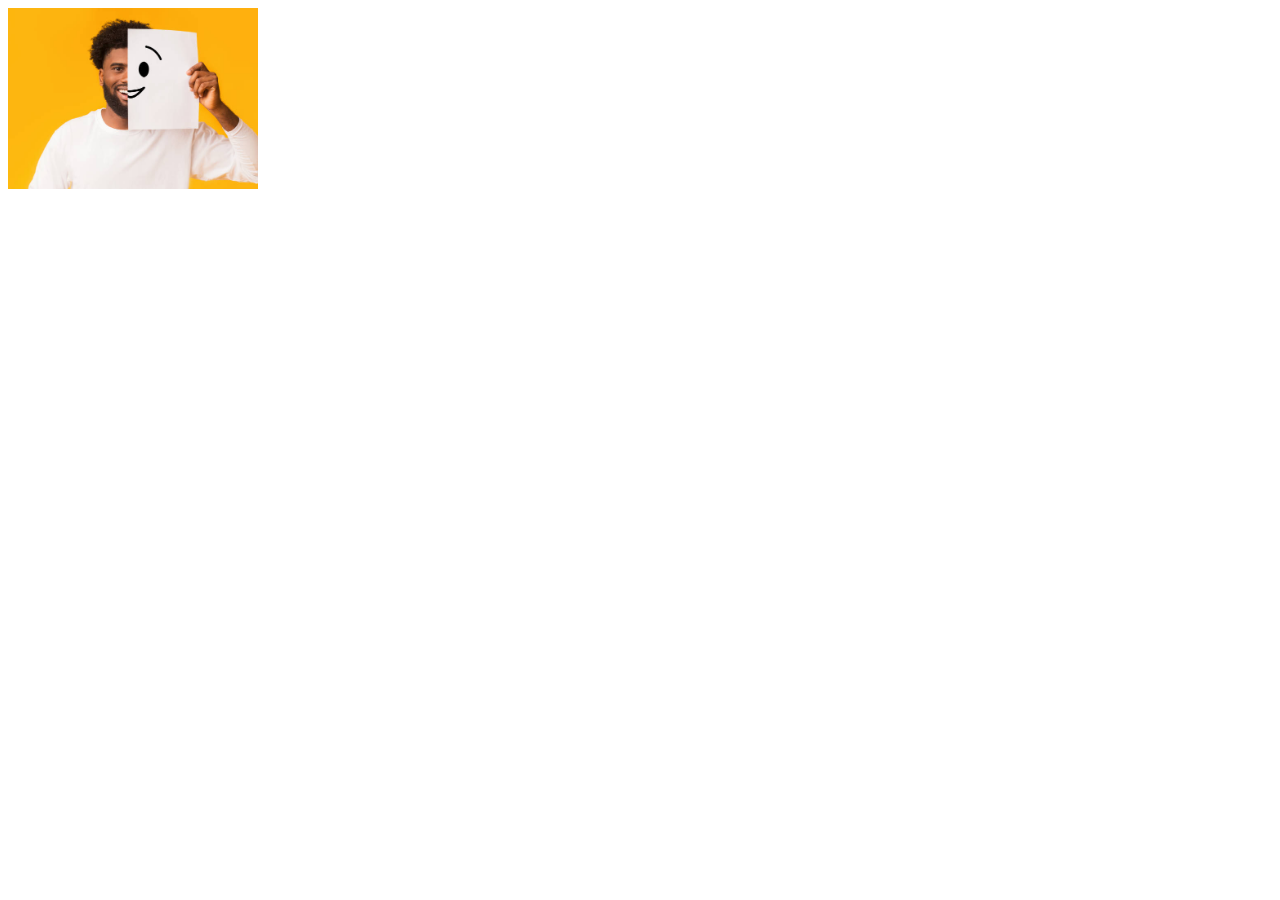
<file: index.html>
<!DOCTYPE html>
<html lang="en">

<head>
    <meta charset="UTF-8">
    <meta name="viewport" content="width=device-width, initial-scale=1.0">
    <title>Document</title>
    <link rel="stylesheet" href="master.css">
</head>

<body>
    <div class="trans">
        <div class="img">
            <img src="WhatsApp Image 2024-01-04 at 23.36.49_2dade26e.jpg" alt="">
        </div>
        <div class="info">
            <h2>Time-Berners-Lee</h2>
            <p>Lorem ipsum dolor sit, amet consectetur adipisicing elit. Aliquid nesciunt amet, numquam in voluptates
            </p>
        </div>
    </div>

</body>

</html>
</file>
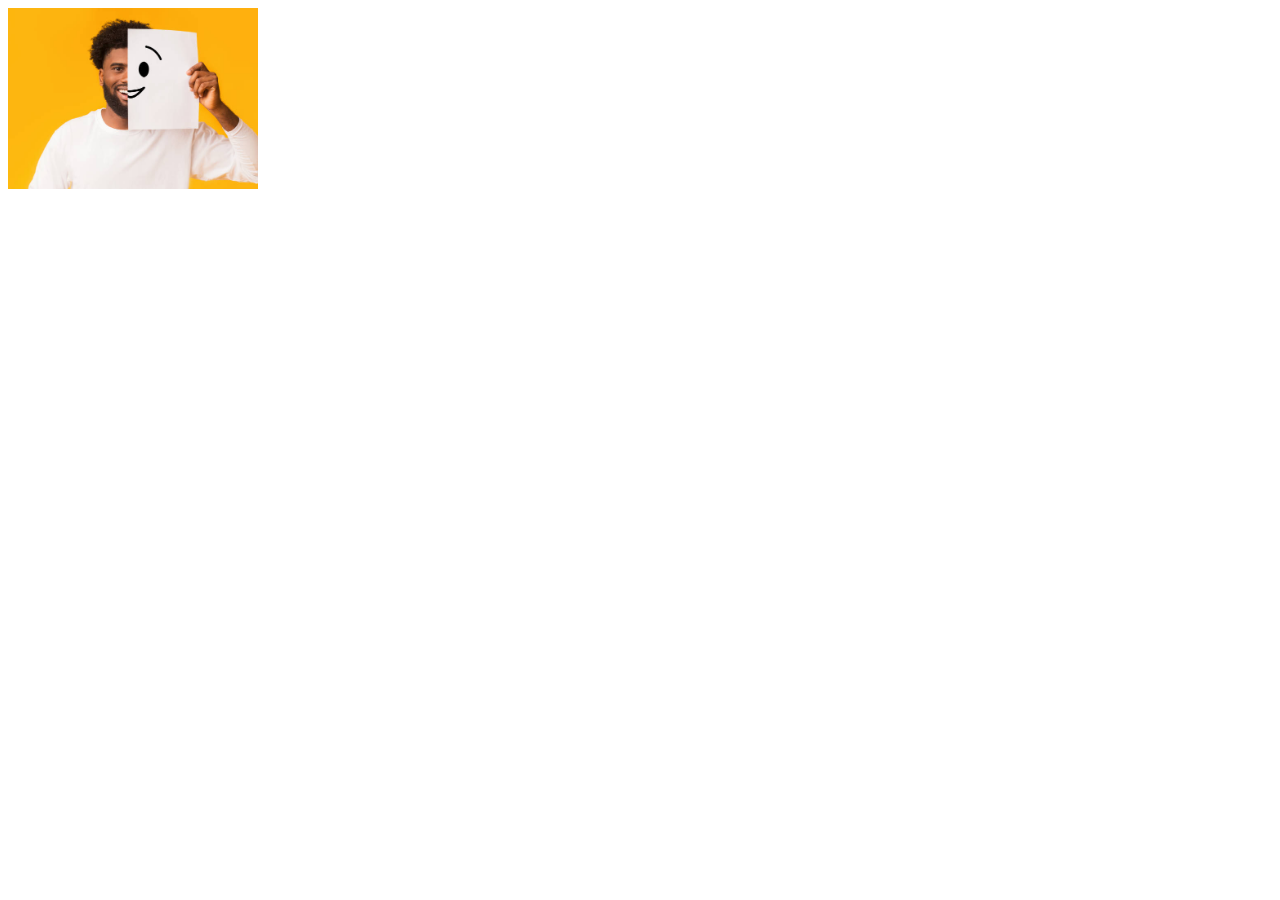
<file: inedx.html>
<!DOCTYPE html>
<html lang="en">

<head>
    <meta charset="UTF-8">
    <meta name="viewport" content="width=device-width, initial-scale=1.0">
    <title>Document</title>
    <link rel="stylesheet" href="master.css">
</head>

<body>
    <div class="trans">
        <div class="img">
            <img src="WhatsApp Image 2024-01-04 at 23.36.49_2dade26e.jpg" alt="">
        </div>
        <div class="info">
            <h2>Time-Berners-Lee</h2>
            <p>Lorem ipsum dolor sit, amet consectetur adipisicing elit. Aliquid nesciunt amet, numquam in voluptates
            </p>
        </div>
    </div>

</body>

</html>
</file>
<file: master.css>
.trans {
    position: relative;
    width: 250px;
    overflow: hidden;

}

.img {
    width: 100%;
}

img {
    width: 100%;
}

.info {
    width: 100%;
    height: 100%;
    position: absolute;
    left: 0;
    bottom: -100%;
    transition: all 1s linear;
    -webkit-transition: all 1s linear;
    -moz-transition: all 1s linear;
    -ms-transition: all 1s linear;
    -o-transition: all 1s linear;
    background-color: rgba(0, 0, 0, 0.268);
    color: white;
    padding: 0 5px 0 5px;
    text-align: center;
}

.trans:hover .info {
    bottom: 0;
}

h2 {
    background-color: rgb(128, 0, 255);
    width: 100%;
    margin-top: 0;
}
</file>
